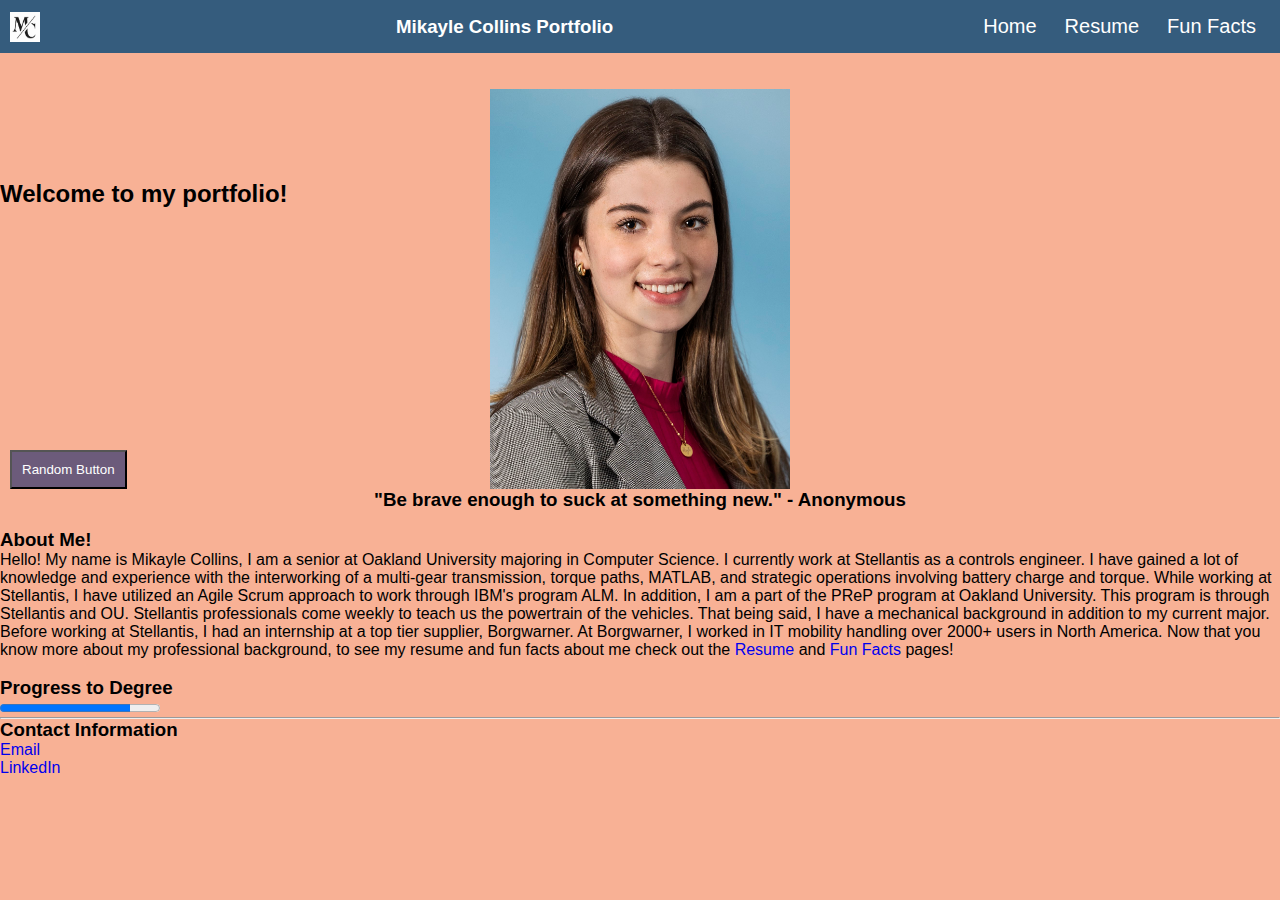
<file: index.html>
<!DOCTYPE html>
<html lang="en">
  <head>
    <meta charset="UTF-8" />
    <meta name="viewport" content="width=device-width, initial-scale=1.0" />
    <title>Mikayle Collins Portfolio</title>
    <link rel="icon" type="image/x-icon" href="images/favicon.png" />
    <!-- Used a link for the favi icon-->
    <!-- Link an esxternal CSS file -->
    <link rel="stylesheet" href="./css/navbar.css" />
    <link rel="stylesheet" href="./css/styles.css" />
  </head>
  <body>
    <!--Created a navigation bar to be able to move pages-->
    <header id="page_header">
      
      <nav class="navbar">

        <!--LOGO Containter-->
        <div class="container">

        <div>
        <img
        src="images/favicon.png"
        alt="M/C Logo"
        style="width: 30px; height: 30px"
        class = "logophoto"/>
        </div>
        </div>

        <div class="logotext" >
          <h3>Mikayle Collins Portfolio</h3>
          </div>
          
        <!--Navigation menu container-->
       <ul class="nav-links">

          <!--HAMBURGER with checkbox-->
          <input type="checkbox" id="checkbox_clicker"/>
          <label for="checkbox_clicker" class="hamburger">&#9776</label>

          <!--Navigation Options-->
          
          <div class="menu">
            <li><a href="index.html" class="navOptions"> Home</a></li>
            <li><a href="html/my_resume.html" class="navOptions"> Resume </a></li>

            <li class="options"><a href="html/my_fun_facts.html" class="navOptions"> Fun Facts </a>
                  <!--Drop Down Options-->
                  <ul class="dropdown">
                  <li><a href="/" > Button!</a></li>
                  <li><a href="/" > Button! </a></li>
                  </ul>
            </li>
              
            
          </div>
       </ul>
        
    
      </nav>
    </header>
    <br />
    <br />
    
    <div>
      
      <!--IMAGE-->
      <div>
        
      <img
        src="images/Collins_3.jpg"
        alt="Picture of Mikayle Collins"
        style="width: 300px; height: 400px"
        class = "photo"
      />
      </div>
      <div class="introduction">
        <h2 >Welcome to my portfolio!</h2>

      </div>
      

      <div>
        <!--BUTTON-->
        <button type = "button" class= "button1">Random Button</button>
      </div>

      <div>
        <!--Used the block quote to get an indented version - without any styling-->
        <blockquote class = "quote">
          <h3>"Be brave enough to suck at something new." - Anonymous</h3>
        </blockquote>
      </div>

      <br/>

      <!--I made sure to create id's for each division so i can keep them in order-->
      <div id="personalParagraph">
        <h3>About Me!</h3>
        <p>
          Hello! My name is Mikayle Collins, I am a senior at Oakland University
          majoring in Computer Science. I currently work at Stellantis as a
          controls engineer. I have gained a lot of knowledge and experience with
          the interworking of a multi-gear transmission, torque paths, MATLAB, and
          strategic operations involving battery charge and torque. While working
          at Stellantis, I have utilized an Agile Scrum approach to work through
          IBM's program ALM. In addition, I am a part of the PReP program at
          Oakland University. This program is through Stellantis and OU.
          Stellantis professionals come weekly to teach us the powertrain of the
          vehicles. That being said, I have a mechanical background in addition to
          my current major. Before working at Stellantis, I had an internship at a
          top tier supplier, Borgwarner. At Borgwarner, I worked in IT mobility
          handling over 2000+ users in North America. Now that you know more about
          my professional background, to see my resume and fun facts about me
          check out the <a href="html/my_resume.html">Resume</a> and
          <a href="html/my_fun_facts.html">Fun Facts</a> pages!
        </p>
      </div>

      <br />

      <!-- Used the progress tag to create a displayed progress bar-->
      <div id="progressBar">
        <h3>Progress to Degree</h3>
        <progress value="104" max="128">81%</progress>
      </div>

      <hr />

      <!--Added the mailto so it can directly link my email-->
      <div id="copyrightInfo">
        <h3>Contact Information</h3>
        <p><a href="mailto:mikaylecollins@oakland.edu">Email</a></p>
        <p>
          <a href="https://www.linkedin.com/in/mikayle-collins-29ba78217/"
            >LinkedIn</a
          >
        </p>
      </div>

    </div>

  </body>
</html>
</file>
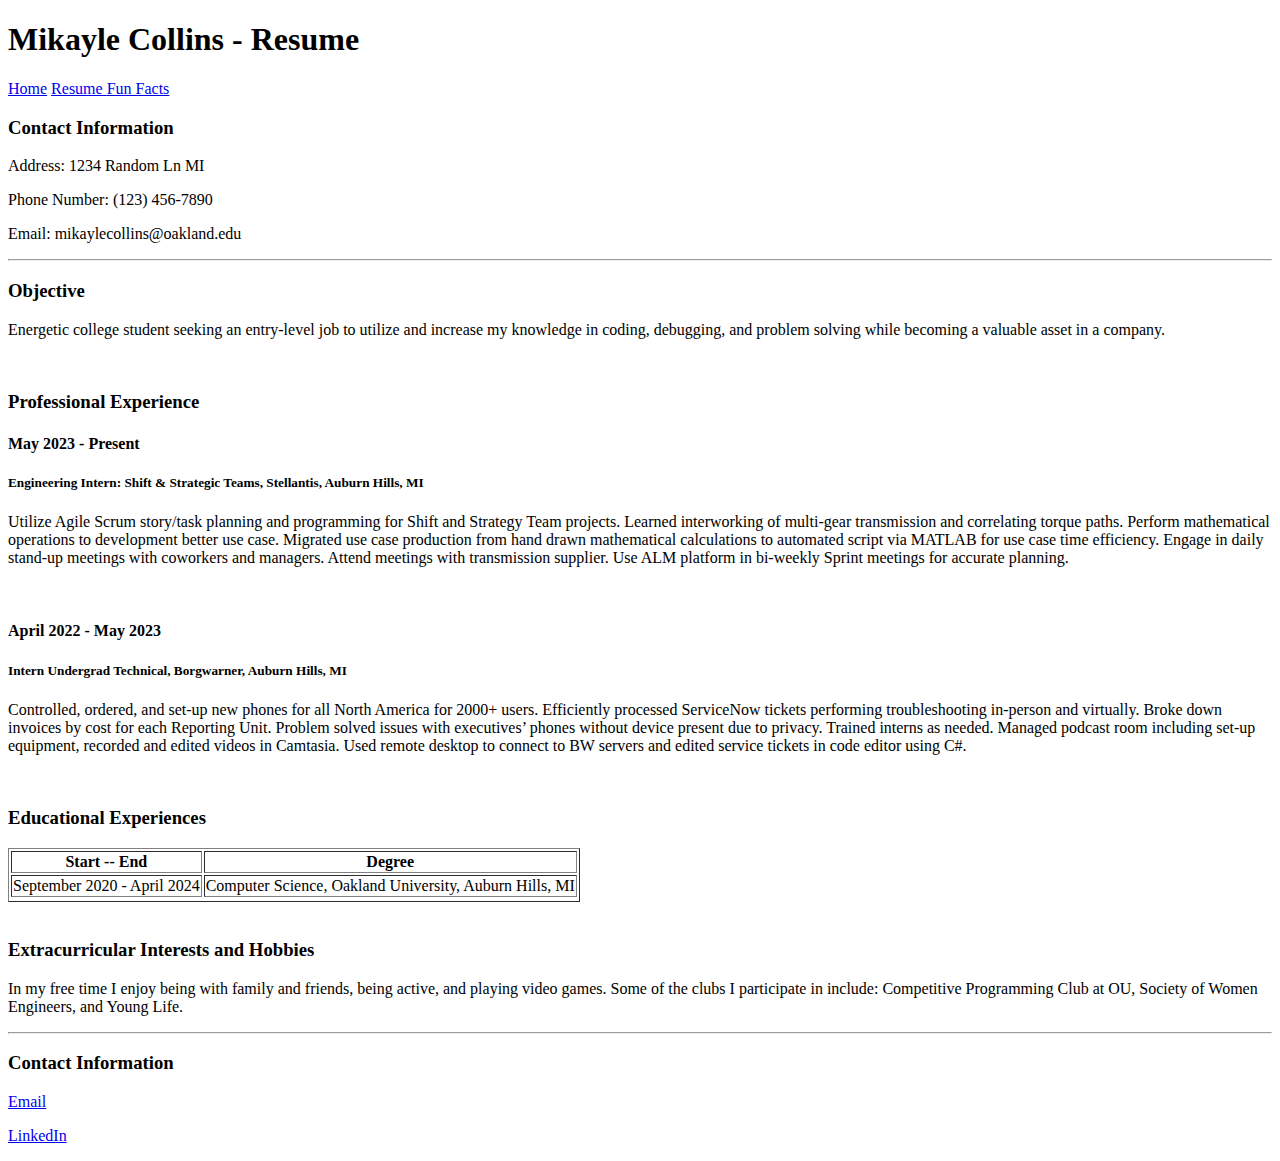
<file: html/my_resume.html>
<!DOCTYPE html>
<html lang="en">
  <head>
    <meta charset="UTF-8" />
    <meta name="viewport" content="width=device-width, initial-scale=1.0" />
    <title>Mikayle Collins Portfolio</title>
    <link rel="icon" type="image/x-icon" href="/images/favicon.png" />
  </head>
  <body>
    <!--Created a navigation bar to be able to move pages-->
    <header id="page_header">
      <h1>Mikayle Collins - Resume</h1>
      <nav id="navbar">
        <a href="../index.html" class="navOptions"> Home</a>
        <a href="my_resume.html" class="navOptions"> Resume </a>
        <a href="my_fun_facts.html" class="navOptions"> Fun Facts </a>
      </nav>
    </header>
    <!--created divisions for each of the sections-->
    <div id="contactInformation">
      <h3>Contact Information</h3>
      <p>Address: 1234 Random Ln MI</p>
      <p>Phone Number: (123) 456-7890</p>
      <p>Email: mikaylecollins@oakland.edu</p>
    </div>
    <hr />
    <div id="objective">
      <h3>Objective</h3>
      <p>
        Energetic college student seeking an entry-level job to utilize and
        increase my knowledge in coding, debugging, and problem solving while
        becoming a valuable asset in a company.
      </p>
    </div>
    <br />
    <div id="profExperience">
      <h3>Professional Experience</h3>
      <h4>May 2023 - Present</h4>
      <h5>
        Engineering Intern: Shift & Strategic Teams, Stellantis, Auburn Hills,
        MI
      </h5>
      <p>
        Utilize Agile Scrum story/task planning and programming for Shift and
        Strategy Team projects. Learned interworking of multi-gear transmission
        and correlating torque paths. Perform mathematical operations to
        development better use case. Migrated use case production from hand
        drawn mathematical calculations to automated script via MATLAB for use
        case time efficiency. Engage in daily stand-up meetings with coworkers
        and managers. Attend meetings with transmission supplier. Use ALM
        platform in bi-weekly Sprint meetings for accurate planning.
      </p>
      <br />
      <h4>April 2022 - May 2023</h4>
      <h5>Intern Undergrad Technical, Borgwarner, Auburn Hills, MI</h5>
      <p>
        Controlled, ordered, and set-up new phones for all North America for
        2000+ users. Efficiently processed ServiceNow tickets performing
        troubleshooting in-person and virtually. Broke down invoices by cost for
        each Reporting Unit. Problem solved issues with executives’ phones
        without device present due to privacy. Trained interns as needed.
        Managed podcast room including set-up equipment, recorded and edited
        videos in Camtasia. Used remote desktop to connect to BW servers and
        edited service tickets in code editor using C#.
      </p>
    </div>
    <br />
    <div id="educationalExp">
      <h3>Educational Experiences</h3>
      <table border="1">
        <tr>
          <th>Start -- End</th>
          <th>Degree</th>
        </tr>
        <tr>
          <td>September 2020 - April 2024</td>
          <td>Computer Science, Oakland University, Auburn Hills, MI</td>
        </tr>
        <tr></tr>
      </table>
    </div>
    <br />
    <div id="hobbiesEtc">
      <h3>Extracurricular Interests and Hobbies</h3>
      <p>
        In my free time I enjoy being with family and friends, being active, and
        playing video games. Some of the clubs I participate in include:
        Competitive Programming Club at OU, Society of Women Engineers, and
        Young Life.
      </p>
    </div>
    <hr />
    <div id="copyrightInfo">
      <h3>Contact Information</h3>
      <p><a href="mailto:mikaylecollins@oakland.edu">Email</a></p>
      <p>
        <a href="https://www.linkedin.com/in/mikayle-collins-29ba78217/"
          >LinkedIn</a
        >
      </p>
    </div>
  </body>
</html>
</file>
<file: css/navbar.css>
* {
  margin: 0;
  padding: 0;
  box-sizing: border-box;
}

body {
  font-family: Verdana, Geneva, Tahoma, sans-serif;
  background-color: #f8b195;
  color: black;
}

a {
  text-decoration: none;
}

li {
  list-style: none;
}

/*navbar*/

.navbar {
  display: flex;
  justify-content: space-between;
  align-items: center;
  padding: 10px;
  background-color: #355c7d;
  color: white;
}

/*picking nav links anchor tags*/
.nav-links a {
  color: white;
}

/*logo styling*/
.logo {
  font-size: 32px;
  font-family: "Lucida Sans", "Lucida Sans Regular", "Lucida Grande",
    "Lucida Sans Unicode", Geneva, Verdana, sans-serif;
}

.logo:hover {
  transition: width 2s, height 2s, transform 1s;
}

/*psuedo class*/
.menu {
  display: flex;

  gap: 1 em; /*one times of the parent size*/
  font-size: 20px;
}

.menu li:hover {
  background-color: #415f79;
  border-radius: 5px;
  transition: 0.3s ease;
}

.menu li {
  padding: 5px 14px;
}

.options {
  position: relative;
}

.dropdown {
  background-color: #c06c84;
  padding: 1 em 0;
  position: absolute;
  display: none;
  border-radius: 8px;
  top: 35px;
}

.dropdown li + li {
  margin-top: 10px;
}

.dropdown li {
  padding: 0.5em 1em;
  width: 8em;
  text-align: center;
}

.dropdown li:hover {
  background-color: #bd8595;
}

.options:hover .dropdown {
  display: block;
}

input[type="checkbox"] {
  display: none;
}
.hamburger {
  display: none;
  font-size: 24px;
  user-select: none;
}

/*Responsive Design */

@media (max-width: 768px) {
  .menu {
    display: none;
    position: absolute;
    background-color: #c06c84;

    right: 0;
    left: 0;
    text-align: center;
    padding: 16px 0;
  }

  .menu li:hover {
    display: inline-block;
    background-color: #bd929e;
    transition: 0.3s ease;
  }

  .menu li + li {
    margin-top: 12px;
  }

  .logo:hover {
    transform: rotateX(80deg);
  }

  input[type="checkbox"]:checked ~ .menu {
    display: block;
  }

  .hamburger {
    display: block;
  }

  .dropdown {
    left: 50%;
    top: 30px;
    transform: translateX(35%);
  }

  .dropdown li:hover {
    background-color: #c7899b;
  }
}
</file>
<file: css/styles.css>
.photo {
  display: block;
  margin-left: auto;
  margin-right: auto;
}

.quote {
  text-align: center;
}

.button1 {
  background-color: #6c5b7b;
  color: white;
  position: absolute;
  top: 50%;
  padding: 10px;
  margin-left: 10px;
}

.button1:hover {
  background-color: #433c4a;
  transition: 0.5s;
}

.introduction {
  position: absolute;
  display: flex;
  top: 20%;
  font-family: Verdana, Geneva, Tahoma, sans-serif;
}

.logotext {
  text-align: left;
}

.logophoto {
  display: flex;
  text-align: left;
}
</file>
